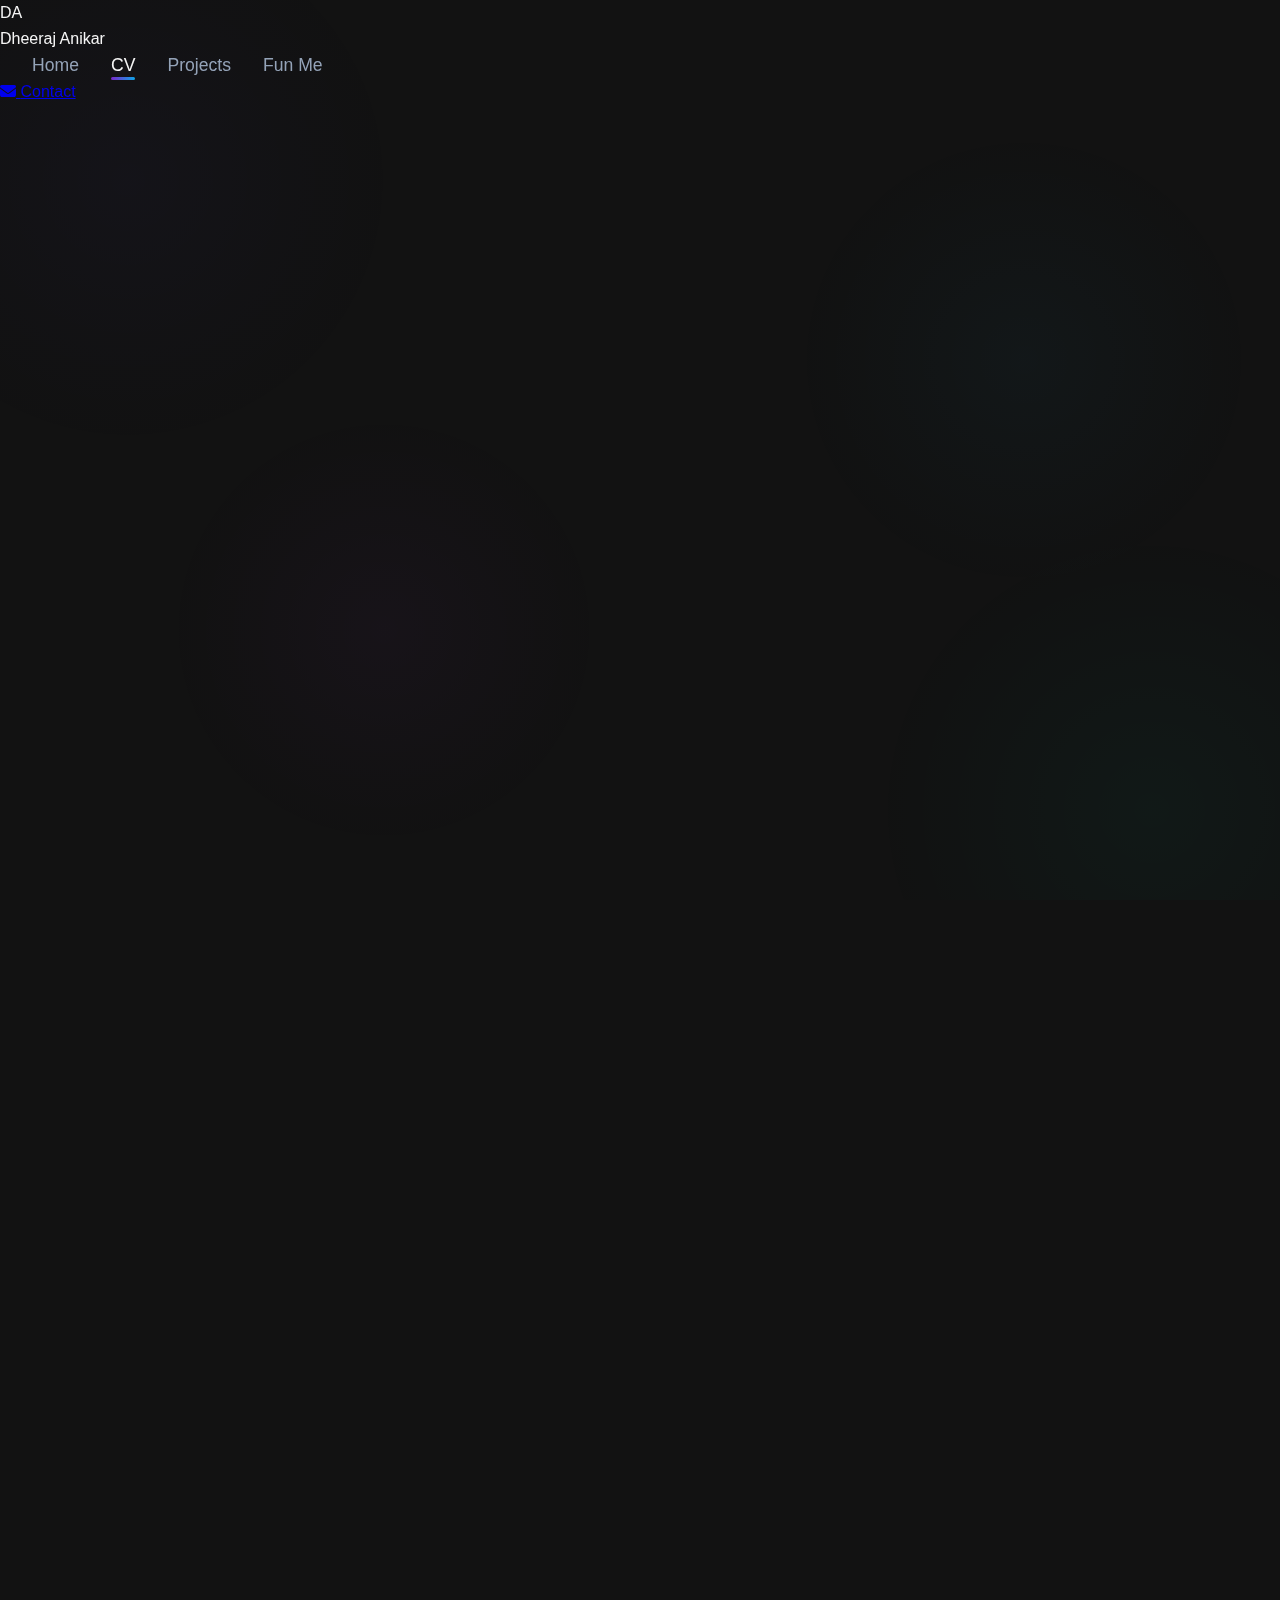
<file: cv.html>
<!DOCTYPE html>
<html lang="en">
<head>
    <meta charset="UTF-8" />
    <meta name="viewport" content="width=device-width, initial-scale=1.0" />
    <title>Dheeraj Anikar | CV</title>

    <!-- Fonts / Icons / Styles -->
    <link rel="stylesheet" href="style.css" />
    <link
        rel="stylesheet"
        href="https://cdnjs.cloudflare.com/ajax/libs/font-awesome/6.4.0/css/all.min.css"
    />
</head>

<body class="site-bg">
    <!-- Global Nav (same as index.html) -->
    <nav class="nav-shell">
        <div class="nav-inner">
            <div class="brand">
                <div class="brand-mark">DA</div>
                <div class="brand-text">Dheeraj Anikar</div>
            </div>

            <ul class="nav-links">
                <li><a href="index.html">Home</a></li>
                <li><a class="active" href="cv.html">CV</a></li>
                <li><a href="projects.html">Projects</a></li>
                <li><a href="fun-me.html">Fun Me</a></li>
            </ul>

            <a class="contact-cta" href="mailto:dheerajanikar.12@gmail.com">
                <i class="fa-solid fa-envelope"></i>
                <span>Contact</span>
            </a>

            <button class="burger" aria-label="Open menu">
                <span></span><span></span><span></span>
            </button>
        </div>
    </nav>

    <!-- CV Wrapper -->
    <main class="cv-shell">
        <!-- Top Card: name + quick profile -->
        <section class="glass-card cv-header-card">
            <div class="cv-header-main">
                <h1 class="cv-name grad-text">Dheeraj Anikar</h1>

                <p class="cv-role">
                    AI Forward-Deployed SME
                </p>

                <p class="cv-summary">
                    I deploy production AI agents (chat, voice, internal assist, QA)
                    into real customer environments and make sure they behave.
                    I work at the intersection of conversation design, integrations,
                    orchestration, and post-deploy monitoring to keep LLM systems
                    safe, auditable, and aligned with business + compliance constraints.
                </p>

                <div class="cv-meta-row">
                    <span class="cv-meta-chip glass-chip">
                        <i class="fa-solid fa-location-dot"></i>
                        Bay Area, California
                    </span>
                    <span class="cv-meta-chip glass-chip">
                        <i class="fa-solid fa-rocket"></i>
                        38+ agents live
                    </span>
                    <span class="cv-meta-chip glass-chip">
                        <i class="fa-solid fa-building-shield"></i>
                        20+ regulated financial institutions
                    </span>
                    <span class="cv-meta-chip glass-chip">
                        <i class="fa-solid fa-shield-halved"></i>
                        Safety, eval & control surfaces
                    </span>
                </div>
            </div>
        </section>

        <!-- Education / Experience / Skills columns -->
        <section class="glass-card cv-body-grid">
            <div class="cv-left-col">
                <!-- Experience -->
                <div class="cv-section">
                    <h2 class="cv-section-title">
                        <span class="cv-section-accent"></span>
                        Experience
                    </h2>

                    <!-- Eltropy -->
                    <div class="experience-item">
                        <div class="exp-header">
                            <div>
                                <h3 class="exp-company">Eltropy Inc.</h3>
                                <div class="exp-title">
                                    AI Forward-Deployed SME
                                </div>
                            </div>
                            <div class="exp-date">June 2024 – Present</div>
                        </div>
                        <ul class="exp-duties">
                            <li>
                                Own end-to-end deployment and implementation of AI chat + voice agents for
                                <span class="highlight-metric">20+ credit unions</span> in
                                regulated financial environments -  requirements capture,
                                conversation design, integrations, launch readiness,
                                and customer training.
                            </li>
                            <li>
                                Shipped and now support
                                <span class="highlight-metric">30+ production agents</span>
                                (member-facing, voice IVR, internal assist, and QA/review agents),
                                focused on measurable containment, call deflection,
                                and first-contact resolution.
                            </li>
                            <li>
                                Built and evolved an internal
                                <span class="skill-tag">Agentic QA framework</span>:
                                orchestrated multi-agent evaluators (persona simulator,
                                test orchestrator, factuality/verifier agent) to generate
                                synthetic conversations, probe failure modes, and surface
                                safety gaps before release.
                            </li>
                            <li>
                                Implemented <span class="skill-tag">retrieval-grounded
                                generation</span> and <span class="skill-tag">verifier loops</span>
                                so agents stay on-policy, respect disclosure / compliance rules,
                                and don’t hallucinate product details or rates.
                            </li>
                            <li>
                                Built a sitemap-driven <span class="skill-tag">Q&A generator</span>
                                and <span class="skill-tag">LLM/RAG evaluation harness</span>
                                in Python using Gemini and Firecrawl to auto-generate and score
                                ground-truth question/answer pairs. Deployed behind
                                <span class="skill-tag">AWS</span> services and
                                <span class="skill-tag">Kubernetes</span> for scalable benchmarking.
                            </li>
                            <li>
                                Designing <span class="skill-tag">agentic web automation</span>
                                workflows using Browserbase + OpenAI: autonomous task agents that
                                can navigate UIs, extract data, and complete multi-step flows
                                for customers (not just answer questions).
                            </li>
                            <li>
                                Built a capacity / bandwidth observability dashboard in
                                <span class="skill-tag">Amazon QuickSight</span> by ingesting
                                GuideCX task data via API and automating ETL with
                                <span class="skill-tag">AWS Lambda</span> +
                                <span class="skill-tag">EventBridge</span>; gave leadership
                                live visibility into delivery load and risk.
                            </li>
                            <li>
                                Authored <span class="skill-tag">Safe AI playbooks</span> and ran
                                <span class="skill-tag">prompt-injection / jailbreak testing</span>.
                                Directly trained both internal teams and customer stakeholders
                                on AI governance, escalation paths, and human-in-the-loop review.
                            </li>
                        </ul>
                    </div>

                    <!-- SwingVision -->
                    <div class="experience-item">
                        <div class="exp-header">
                            <div>
                                <h3 class="exp-company">SwingVision</h3>
                                <div class="exp-title">Data Analyst Intern (AI & Product Insights)</div>
                            </div>
                            <div class="exp-date">May 2023 – August 2023</div>
                        </div>
                        <ul class="exp-duties">
                            <li>
                                Built a supervised learning model to generate
                                match-strategy recommendations for players; improved
                                suggestion accuracy by
                                <span class="highlight-metric">~15%</span>.
                            </li>
                            <li>
                                Automated analytics ingestion using
                                <span class="skill-tag">Python</span> and
                                <span class="skill-tag">REST APIs</span> to pull behavioral
                                and performance data from Amplitude Analytics and unify it for downstream
                                analysis.
                            </li>
                            <li>
                                Prototyped early <span class="skill-tag">LLM / LangChain</span>
                                tooling to generate narrative feedback summaries
                                for players, moving toward automated “match debrief”
                                coaching.
                            </li>
                        </ul>
                    </div>

                    <!-- Bosch -->
                    <div class="experience-item">
                        <div class="exp-header">
                            <div>
                                <h3 class="exp-company">Bosch Global Software Technologies</h3>
                                <div class="exp-title">Engineer, Safety & Risk Analysis</div>
                            </div>
                            <div class="exp-date">Aug 2020 – July 2022</div>
                        </div>
                        <ul class="exp-duties">
                            <li>
                                Built Python automation to accelerate
                                <span class="skill-tag">functional safety analysis</span>
                                for automotive systems — cut recurring manual review effort
                                enough to save roughly ~$10K/year in engineering time.
                            </li>
                            <li>
                                Ran Monte Carlo simulations to stress-test component
                                reliability across operating conditions, feeding results
                                into design and compliance docs.
                            </li>
                            <li>
                                Delivered dashboards (Matplotlib, Seaborn) to visualize
                                risk posture and trendlines for leadership and auditors.
                            </li>
                        </ul>
                    </div>
                </div>

                <!-- Skills -->
                <div class="cv-section">
                    <h2 class="cv-section-title">
                        <span class="cv-section-accent"></span>
                        Skills
                    </h2>

                    <div class="skills-group">
                        <h4>Applied AI / Agent Systems</h4>
                        <div class="skills-list">
                            <span class="skill-item">LLM Agents (chat / voice / IVR)</span>
                            <span class="skill-item">Multi-agent orchestration</span>
                            <span class="skill-item">Agentic QA & verifier loops</span>
                            <span class="skill-item">Retrieval-grounded generation</span>
                            <span class="skill-item">Post-deploy monitoring & eval</span>
                        </div>
                    </div>

                    <div class="skills-group">
                        <h4>ML / GenAI</h4>
                        <div class="skills-list">
                            <span class="skill-item">LLMs / RAG</span>
                            <span class="skill-item">Prompt & policy design</span>
                            <span class="skill-item">Safety / alignment surfaces</span>
                            <span class="skill-item">Fine-tuning (LoRA / Q-LoRA)</span>
                            <span class="skill-item">Synthetic Q&A generation</span>
                        </div>
                    </div>

                    <div class="skills-group">
                        <h4>Languages / Scripting</h4>
                        <div class="skills-list">
                            <span class="skill-item">Python</span>
                            <span class="skill-item">SQL</span>
                            <span class="skill-item">Node.js (beginner)</span>
                            <span class="skill-item">HTML</span>
                        </div>
                    </div>

                    <div class="skills-group">
                        <h4>Infra / Tooling</h4>
                        <div class="skills-list">
                            <span class="skill-item">AWS / Lambda / EventBridge</span>
                            <span class="skill-item">Kubernetes</span>
                            <span class="skill-item">Browser automation (Browserbase)</span>
                            <span class="skill-item">QuickSight dashboards</span>
                        </div>
                    </div>

                    <div class="skills-group">
                        <h4>Delivery / Customer Work</h4>
                        <div class="skills-list">
                            <span class="skill-item">GuideCX & JIRA</span>
                            <span class="skill-item">Customer go-live & UAT</span>
                            <span class="skill-item">Requirements scoping</span>
                            <span class="skill-item">Regulated onboarding & training</span>
                            <span class="skill-item">Executive reporting / capacity planning</span>
                        </div>
                    </div>
                </div>
            </div>

            <!-- Right column -->
            <aside class="cv-right-col">
                <div class="cv-section">
                    <h2 class="cv-section-title">
                        <span class="cv-section-accent"></span>
                        Education
                    </h2>

                    <div class="education-item">
                        <div class="edu-header">
                            <div>
                                <h3 class="edu-school">University of Southern California</h3>
                                <div class="edu-degree">
                                    M.S. Electrical Engineering
                                    <span class="text-fade">
                                        (ML / Intelligent Systems)
                                    </span>
                                </div>
                            </div>
                            <div class="edu-date">Aug 2022 – May 2024</div>
                        </div>
                        <div class="edu-meta">
                            <span class="edu-gpa">GPA: 3.95 / 4.00</span>
                        </div>
                        <div class="edu-courses">
                            Machine Learning, Deep Learning Systems,
                            Large Language Models, Probability & Stats,
                            Decision Analysis, Cloud Computing
                        </div>
                    </div>

                    <div class="education-item">
                        <div class="edu-header">
                            <div>
                                <h3 class="edu-school">PES University</h3>
                                <div class="edu-degree">
                                    B.Tech
                                </div>
                            </div>
                            <div class="edu-date">Aug 2016 – May 2020</div>
                        </div>
                        <div class="edu-meta">
                            <span class="edu-gpa">GPA: 9.44 / 10.00</span>
                        </div>
                        <div class="edu-courses">
                            Parallel & Distributed Computing, Hardware Description Languages,
                            Neural Networks, Data Science, Probability & Statistics
                        </div>
                    </div>
                </div>
            </aside>
        </section>
    </main>

    <script src="script.js"></script>
</body>
</html>
</file>
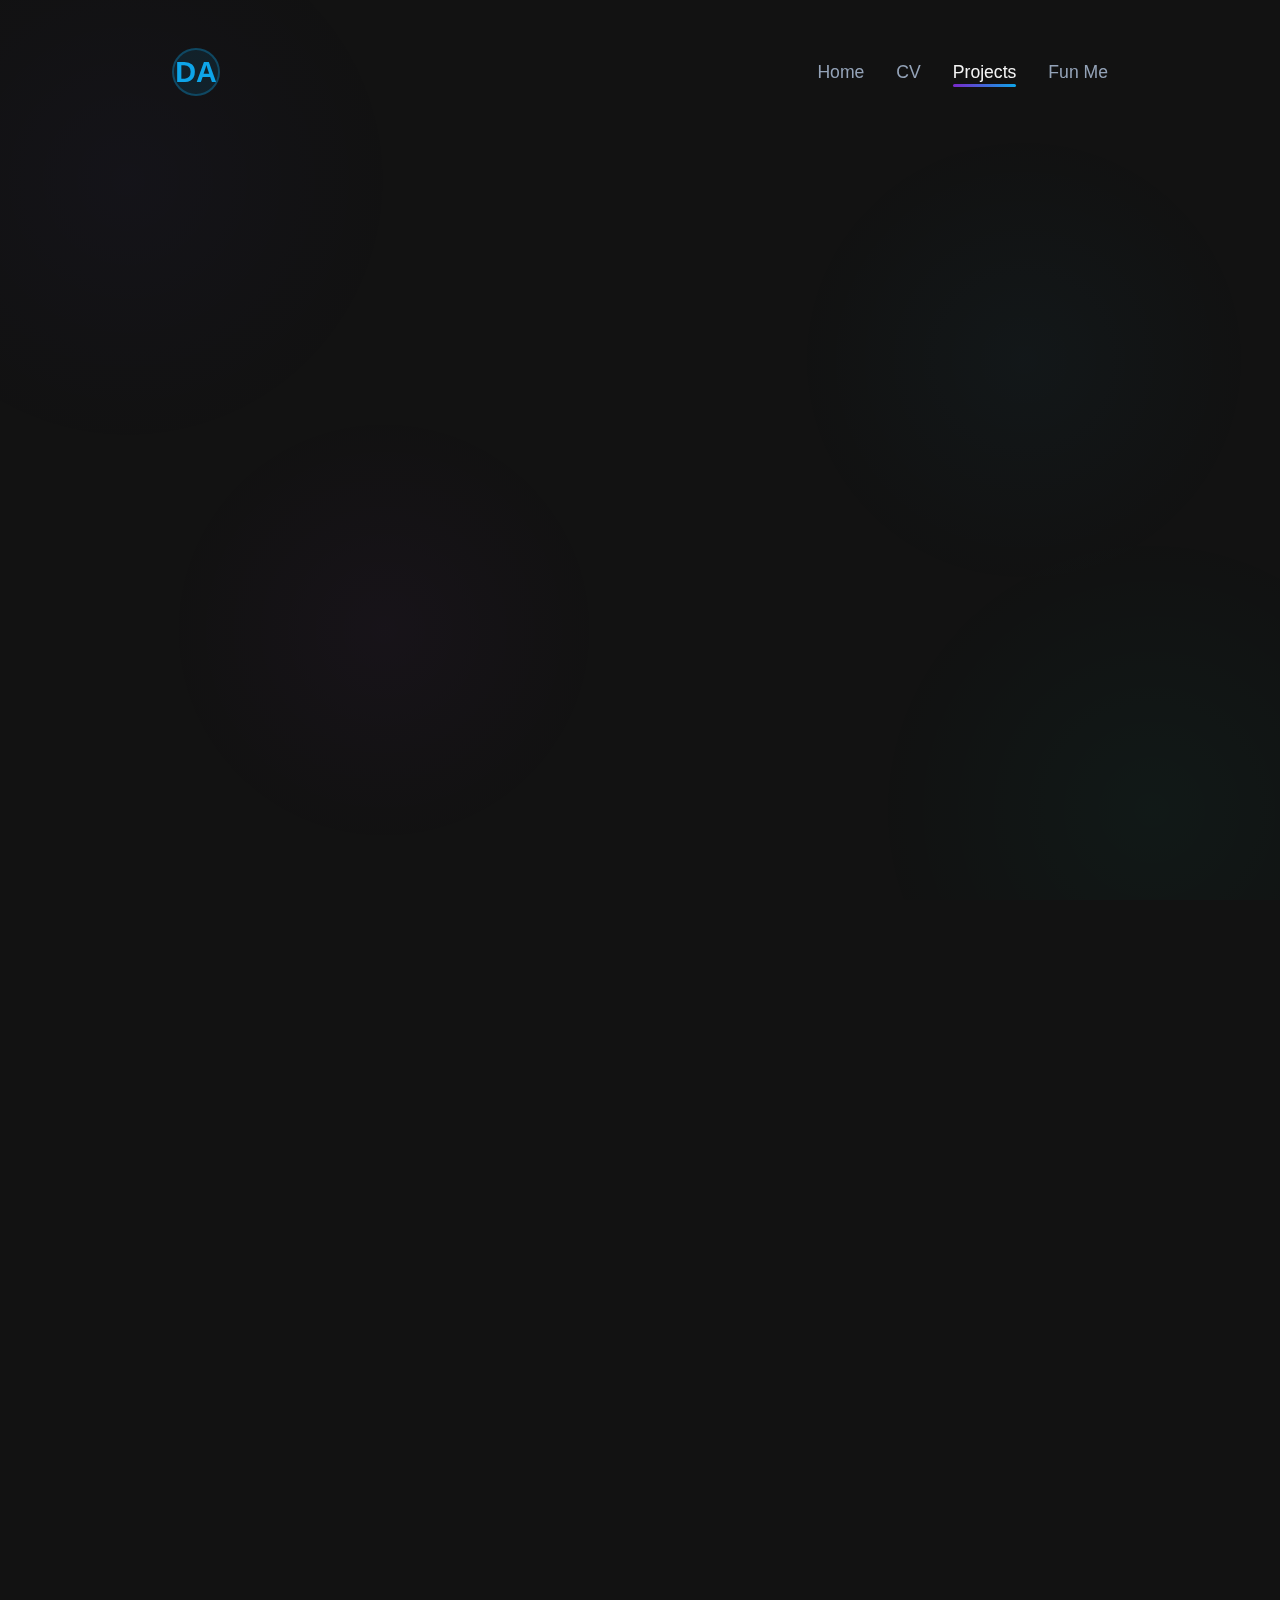
<file: projects.html>
<!DOCTYPE html>
<html lang="en">
<head>
    <meta charset="UTF-8">
    <meta name="viewport" content="width=device-width, initial-scale=1.0">
    <title>Dheeraj Anikar | Projects</title>
    <link rel="stylesheet" href="style.css">
    <!-- Font Awesome for icons -->
    <link rel="stylesheet" href="https://cdnjs.cloudflare.com/ajax/libs/font-awesome/6.4.0/css/all.min.css">
</head>
<body>
    <div class="container">
        <nav class="navbar">
            <div class="logo">DA</div>
            <ul class="nav-links">
                <li><a href="index.html">Home</a></li>
                <li><a href="cv.html">CV</a></li>
                <li><a href="projects.html" class="active">Projects</a></li>
                <li><a href="fun-me.html">Fun Me</a></li>
            </ul>
            <div class="burger">
                <div class="line1"></div>
                <div class="line2"></div>
                <div class="line3"></div>
            </div>
        </nav>
        
        <section id="projects">
            <h2>Projects</h2>
            
            <div class="projects-grid">
                <div class="project-card">
                    <div class="project-icon">
                        <i class="fas fa-scale-balanced"></i>
                    </div>
                    <h3>RAG-based Regulation Policy Evaluation System</h3>
                    <div class="project-meta">
                        <span class="project-date">September 2024</span>
                        <span class="project-achievement">Stanford - LLMxLaw Hackathon, Runner-up</span>
                    </div>
                    <div class="project-description">
                        <p>Developed a RAG engine to combine the power of large language models with a dynamic knowledge base of federal regulations.</p>
                        <ul class="project-details">
                            <li>Integrated <span class="tech-tag">Pinecone</span> as the vector database for storage and retrieval of document embeddings</li>
                            <li>Utilized Pinecone's similarity search capabilities to quickly identify the most relevant regulatory sections</li>
                            <li>Incorporated <span class="tech-tag">Cohere AI</span>'s reranking model to further refine search results</li>
                            <li>Enhanced overall quality of responses using semantic understanding capabilities</li>
                        </ul>
                    </div>
                </div>
                
                <div class="project-card">
                    <div class="project-icon">
                        <i class="fas fa-database"></i>
                    </div>
                    <h3>SQL Query Assistant: Semantic-Driven Generation using Multi-Agent Systems</h3>
                    <div class="project-meta">
                        <span class="project-date">September 2024</span>
                    </div>
                    <div class="project-description">
                        <p>Built a proof-of-concept system using <span class="tech-tag">LangGraph</span> to generate and improve SQL queries through iterative prompt refinement.</p>
                        <p><strong>Implemented three collaborative agents:</strong></p>
                        <ul class="project-details">
                            <li><strong>Query Generator:</strong> Converts natural language to SQL using context-aware prompting</li>
                            <li><strong>Evaluator:</strong> Checks query structure and identifies common inefficiencies</li>
                            <li><strong>Optimizer:</strong> Refines prompts based on pattern recognition from successful queries</li>
                        </ul>
                        <p>Demonstrated <span class="metric">15%</span> improvement in query correctness compared to direct LLM generation on a test set of 50 common database operations.</p>
                    </div>
                </div>
                
                <div class="project-card">
                    <div class="project-icon">
                        <i class="fas fa-comment-dots"></i>
                    </div>
                    <h3>Fine-Tuning Llama-2 and Llama-3 LLMs for FAQ Generation</h3>
                    <div class="project-meta">
                        <span class="project-date">March 2024</span>
                    </div>
                    <div class="project-description">
                        <p>Devised a FAQ generation system in <span class="tech-tag">PyTorch</span> through the fine-tuning of <span class="tech-tag">Llama-2-7B</span> and <span class="tech-tag">Llama-3-8B</span> LLMs.</p>
                        <ul class="project-details">
                            <li>Applied <span class="tech-tag">Quantized-Low Rank Adaptation</span> technique (Q-LoRa) to efficiently fine-tune the models in resource-constrained environments</li>
                            <li>Formulated a prompt-based learning strategy to enhance contextual understanding</li>
                            <li>Benchmarked the fine-tuned Llama models against <span class="tech-tag">Google's Flan T5-Large</span> and <span class="tech-tag">Meta's BART</span></li>
                            <li>Attained a <span class="tech-tag">BERT Score</span> of ~0.8, signifying high fidelity in semantic similarity compared to human-written answers</li>
                        </ul>
                    </div>
                </div>
            </div>
        </section>
    </div>
    <script src="script.js"></script>
</body>
</html>
</file>
<file: style.css>
/* Reset */
* {
    margin: 0;
    padding: 0;
    box-sizing: border-box;
    font-family: 'Poppins', 'Roboto', sans-serif;
}

/* Base Styles */
body {
    background-color: #121212;
    color: #f5f5f5;
    line-height: 1.6;
    padding: 0;
    font-size: 16px;
    position: relative;
    overflow-x: hidden;
    opacity: 0;
    transition: opacity 0.4s ease;
}

/* Neural Network Background */
body::before {
    content: "";
    position: fixed;
    top: 0;
    left: 0;
    width: 100%;
    height: 100%;
    background-image: 
        radial-gradient(circle at 10% 20%, rgba(100, 78, 255, 0.03) 0%, transparent 20%),
        radial-gradient(circle at 80% 40%, rgba(45, 200, 255, 0.03) 0%, transparent 20%),
        radial-gradient(circle at 30% 70%, rgba(200, 70, 255, 0.03) 0%, transparent 20%),
        radial-gradient(circle at 90% 90%, rgba(0, 255, 200, 0.03) 0%, transparent 20%);
    z-index: -1;
}

/* Container */
.container {
    max-width: 1000px;
    margin: 0 auto;
    padding: 2rem;
}

/* Navigation bar */
.navbar {
    display: flex;
    justify-content: space-between;
    align-items: center;
    padding: 1rem 0;
    position: relative;
    z-index: 100;
}

.logo {
    font-size: 1.8rem;
    font-weight: 700;
    color: #0EA5E9;
    background: rgba(14, 165, 233, 0.1);
    width: 48px;
    height: 48px;
    border-radius: 50%;
    display: flex;
    align-items: center;
    justify-content: center;
    border: 2px solid rgba(14, 165, 233, 0.3);
}

.nav-links {
    display: flex;
    list-style: none;
}

.nav-links li {
    margin-left: 2rem;
}

.nav-links a {
    text-decoration: none;
    color: #94a3b8;
    font-weight: 500;
    font-size: 1.1rem;
    position: relative;
    transition: color 0.3s ease;
}

.nav-links a:hover, 
.nav-links a.active {
    color: #f5f5f5;
}

.nav-links a::after {
    content: '';
    position: absolute;
    width: 0;
    height: 3px;
    bottom: -5px;
    left: 0;
    background: linear-gradient(90deg, #7928CA, #0EA5E9);
    transition: width 0.3s ease;
    border-radius: 3px;
}

.nav-links a:hover::after,
.nav-links a.active::after {
    width: 100%;
}

.burger {
    display: none;
    cursor: pointer;
}

.burger div {
    width: 25px;
    height: 3px;
    background-color: #f5f5f5;
    margin: 5px;
    border-radius: 3px;
    transition: all 0.3s ease;
}

/* Header */
header {
    padding: 2rem 0;
    position: relative;
    margin-top: 2rem;
    margin-bottom: 3rem;
    border-top: 1px solid rgba(255, 255, 255, 0.05);
}

.header-content {
    display: flex;
    flex-direction: column;
    align-items: center;
}

/* Title and Subtitle */
.title {
    font-size: 2.5rem;
    font-weight: 700;
    margin-bottom: 1rem;
    background: linear-gradient(90deg, #7928CA, #4F46E5, #0EA5E9, #10B981);
    -webkit-background-clip: text;
    -webkit-text-fill-color: transparent;
    background-size: 300% 100%;
    animation: gradient-shift 15s ease infinite;
    text-align: center;
}

/* Profile Image Styling */
.profile-container {
    margin: 1rem 0 1.5rem;
    position: relative;
    display: flex;
    justify-content: center;
}

.profile-image {
    width: 180px;
    height: 180px;
    border-radius: 50%;
    overflow: hidden;
    position: relative;
    border: 3px solid rgba(14, 165, 233, 0.7);
    box-shadow: 
        0 0 15px rgba(14, 165, 233, 0.5),
        0 0 30px rgba(20, 184, 166, 0.3);
    transition: all 0.3s ease;
}

.profile-image:hover {
    transform: scale(1.05);
    border-color: rgba(79, 70, 229, 0.8);
    box-shadow: 
        0 0 20px rgba(79, 70, 229, 0.6),
        0 0 40px rgba(20, 184, 166, 0.4);
}

.profile-image img {
    width: 100%;
    height: 100%;
    object-fit: cover;
    display: block;
}

.profile-glow {
    position: absolute;
    top: 0;
    left: 0;
    right: 0;
    bottom: 0;
    background: linear-gradient(45deg, rgba(14, 165, 233, 0.2), rgba(79, 70, 229, 0.2));
    pointer-events: none;
}

.subtitle {
    font-size: 1.2rem;
    color: #94a3b8;
    font-weight: 400;
    text-align: center;
    margin-bottom: 2rem;
}

/* Social Links */
.social-links {
    display: flex;
    justify-content: center;
    margin: 1.5rem 0;
}

.social-icon {
    display: flex;
    align-items: center;
    justify-content: center;
    width: 45px;
    height: 45px;
    border-radius: 50%;
    margin: 0 10px;
    font-size: 1.5rem;
    color: #f5f5f5;
    background: rgba(29, 35, 42, 0.8);
    border: 1px solid rgba(255, 255, 255, 0.1);
    transition: all 0.3s ease;
    text-decoration: none;
}

.email-icon:hover {
    background: #EA4335;
    transform: translateY(-3px);
    box-shadow: 0 5px 15px rgba(234, 67, 53, 0.3);
}

.linkedin-icon:hover {
    background: #0077B5;
    transform: translateY(-3px);
    box-shadow: 0 5px 15px rgba(0, 119, 181, 0.3);
}

.github-icon:hover {
    background: #333;
    transform: translateY(-3px);
    box-shadow: 0 5px 15px rgba(51, 51, 51, 0.3);
}

.medium-icon:hover {
    background: #00AB6C;
    transform: translateY(-3px);
    box-shadow: 0 5px 15px rgba(0, 171, 108, 0.3);
}

/* Neural network decoration */
.neural-network {
    position: relative;
    width: 100%;
    height: 60px;
    display: flex;
    justify-content: space-between;
    margin-bottom: 1rem;
}

.node {
    width: 12px;
    height: 12px;
    background: #4F46E5;
    border-radius: 50%;
    position: relative;
}

.node:nth-child(2n) {
    background: #0EA5E9;
}

.node:nth-child(3n) {
    background: #10B981;
}

.node:nth-child(5n) {
    background: #7928CA;
}

/* Main content */
section {
    background: rgba(29, 35, 42, 0.85);
    border-radius: 16px;
    box-shadow: 0 8px 30px rgba(0, 0, 0, 0.3);
    backdrop-filter: blur(8px);
    -webkit-backdrop-filter: blur(8px);
    border: 1px solid rgba(255, 255, 255, 0.05);
    padding: 2.5rem;
    margin-bottom: 3rem;
    position: relative;
    overflow: hidden;
}

section::before {
    content: "";
    position: absolute;
    top: 0;
    left: 0;
    width: 100%;
    height: 5px;
    background: linear-gradient(90deg, #7928CA, #4F46E5, #0EA5E9, #10B981);
    background-size: 300% 100%;
    animation: gradient-shift 15s ease infinite;
}

section h2 {
    color: #f5f5f5;
    margin-bottom: 1.5rem;
    font-size: 1.8rem;
    display: flex;
    align-items: center;
    font-weight: 600;
}

section h2::before {
    content: "";
    display: inline-block;
    width: 8px;
    height: 24px;
    background: #0EA5E9;
    margin-right: 12px;
    border-radius: 4px;
}

section p {
    margin-bottom: 1.5rem;
    font-size: 1.05rem;
    color: #d1d5db;
    line-height: 1.8;
}

/* AI terminology highlight */
.ai-term {
    color: #10B981;
    font-weight: 500;
    position: relative;
    padding: 0 2px;
}

.ai-term::after {
    content: "";
    position: absolute;
    bottom: 0;
    left: 0;
    width: 100%;
    height: 4px;
    background: rgba(16, 185, 129, 0.2);
    border-radius: 2px;
}

.highlight {
    color: #d946ef;
    font-weight: 500;
}

.fact {
    color: #0EA5E9;
    font-weight: 500;
}

/* CV Page Styles */
.cv-container {
    padding: 1rem 0;
}

.cv-section {
    margin-bottom: 2.5rem;
    padding: 1.5rem;
    background: rgba(20, 25, 30, 0.5);
    border-radius: 12px;
    border: 1px solid rgba(255, 255, 255, 0.05);
}

.cv-section h3 {
    color: #0EA5E9;
    margin-bottom: 1.5rem;
    font-size: 1.3rem;
    border-bottom: 1px solid rgba(255, 255, 255, 0.1);
    padding-bottom: 0.5rem;
}

.cv-section h4 {
    color: #f5f5f5;
    font-size: 1.1rem;
    margin-bottom: 0.5rem;
}

.education-item, .experience-item {
    margin-bottom: 1.5rem;
    padding-bottom: 1.5rem;
    border-bottom: 1px solid rgba(255, 255, 255, 0.05);
}

.education-item:last-child, .experience-item:last-child {
    border-bottom: none;
    padding-bottom: 0;
}

.edu-header, .exp-header {
    display: flex;
    justify-content: space-between;
    align-items: center;
    margin-bottom: 0.5rem;
}

.edu-date, .exp-date {
    font-size: 0.9rem;
    color: #94a3b8;
    font-style: italic;
}

.edu-degree, .exp-title {
    color: #d1d5db;
    font-weight: 500;
    margin-bottom: 0.5rem;
}

.edu-gpa {
    color: #10B981;
    font-weight: 500;
    margin-bottom: 0.5rem;
}

.edu-courses {
    color: #94a3b8;
    font-size: 0.95rem;
    line-height: 1.6;
}

.cv-label {
    font-weight: 500;
    color: #d1d5db;
}

.exp-duties {
    list-style-type: none;
    padding-left: 0;
}

.exp-duties li {
    position: relative;
    padding-left: 1.5rem;
    margin-bottom: 0.8rem;
    color: #94a3b8;
    font-size: 0.95rem;
    line-height: 1.6;
}

.exp-duties li::before {
    content: "▹";
    position: absolute;
    left: 0;
    color: #0EA5E9;
}

.skill-tag {
    color: #0EA5E9;
    font-weight: 500;
}

.highlight-metric {
    color: #10B981;
    font-weight: 600;
}

.skills-group {
    margin-bottom: 1.5rem;
}

.skills-group h4 {
    color: #d1d5db;
    font-size: 1rem;
    margin-bottom: 0.8rem;
    font-weight: 500;
}

.skills-list {
    display: flex;
    flex-wrap: wrap;
    gap: 0.6rem;
}

.skill-item {
    background: rgba(14, 165, 233, 0.1);
    color: #d1d5db;
    padding: 0.4rem 0.8rem;
    border-radius: 4px;
    font-size: 0.9rem;
    border: 1px solid rgba(14, 165, 233, 0.3);
    transition: all 0.3s ease;
}

.skill-item:hover {
    background: rgba(14, 165, 233, 0.2);
    transform: translateY(-2px);
}

/* Projects Page Styles */
.projects-grid {
    display: grid;
    grid-template-columns: repeat(auto-fill, minmax(320px, 1fr));
    gap: 2rem;
    margin-top: 2rem;
}

.project-card {
    background: rgba(20, 25, 30, 0.5);
    border-radius: 12px;
    padding: 1.8rem;
    border: 1px solid rgba(255, 255, 255, 0.05);
    transition: transform 0.3s ease, box-shadow 0.3s ease;
    height: 100%;
    display: flex;
    flex-direction: column;
}

.project-card:hover {
    transform: translateY(-10px);
    box-shadow: 0 15px 30px rgba(0, 0, 0, 0.2);
}

.project-icon {
    display: flex;
    align-items: center;
    justify-content: center;
    width: 60px;
    height: 60px;
    background: linear-gradient(135deg, #4F46E5, #0EA5E9);
    border-radius: 12px;
    margin-bottom: 1.2rem;
    font-size: 1.8rem;
    color: white;
}

.project-card h3 {
    color: #f5f5f5;
    margin-bottom: 1rem;
    font-size: 1.2rem;
    line-height: 1.4;
}

.project-meta {
    display: flex;
    flex-wrap: wrap;
    gap: 1rem;
    margin-bottom: 1rem;
    font-size: 0.85rem;
}

.project-date {
    color: #94a3b8;
}

.project-achievement {
    color: #10B981;
    font-weight: 500;
}

.project-description p {
    color: #d1d5db;
    font-size: 0.95rem;
    margin-bottom: 1rem;
    line-height: 1.6;
}

.project-details {
    list-style-type: none;
    padding-left: 0;
    margin-bottom: 1rem;
}

.project-details li {
    position: relative;
    padding-left: 1.2rem;
    margin-bottom: 0.6rem;
    color: #94a3b8;
    font-size: 0.9rem;
    line-height: 1.6;
}

.project-details li::before {
    content: "•";
    position: absolute;
    left: 0;
    color: #0EA5E9;
}

.tech-tag {
    color: #d946ef;
    font-weight: 500;
}

.metric {
    color: #10B981;
    font-weight: 600;
}

/* Fun Me Page Styles */
.fun-container {
    padding: 1rem 0;
}

.fun-intro {
    text-align: center;
    margin-bottom: 2rem;
    font-size: 1.1rem;
    color: #d1d5db;
}

.fun-section {
    margin-bottom: 2rem;
    padding: 1.5rem;
    background: rgba(20, 25, 30, 0.5);
    border-radius: 12px;
    border: 1px solid rgba(255, 255, 255, 0.05);
}

.fun-section h3 {
    color: #10B981;
    margin-bottom: 1rem;
    font-size: 1.3rem;
}

/* Animations */
@keyframes gradient-shift {
    0% { background-position: 0% 50%; }
    50% { background-position: 100% 50%; }
    100% { background-position: 0% 50%; }
}

@keyframes fadeIn {
    from { 
        opacity: 0;
        transform: translateY(20px);
    }
    to { 
        opacity: 1;
        transform: translateY(0);
    }
}

@keyframes navLinkFade {
    from {
        opacity: 0;
        transform: translateX(50px);
    }
    to {
        opacity: 1;
        transform: translateX(0);
    }
}

/* Fade-in animations for content sections */
.fade-in {
    opacity: 0;
    transform: translateY(20px);
    animation: fadeIn 0.6s ease forwards;
}

.fade-in-delay-1 {
    animation-delay: 0.1s;
}

.fade-in-delay-2 {
    animation-delay: 0.2s;
}

.fade-in-delay-3 {
    animation-delay: 0.3s;
}

.fade-in-delay-4 {
    animation-delay: 0.4s;
}

.fade-in-delay-5 {
    animation-delay: 0.5s;
}

/* Responsive design */
@media (max-width: 768px) {
    .container {
        padding: 1rem;
    }
    
    .nav-links {
        position: absolute;
        right: 0;
        top: 70px;
        background: rgba(29, 35, 42, 0.95);
        backdrop-filter: blur(10px);
        display: flex;
        flex-direction: column;
        align-items: center;
        width: 50%;
        transform: translateX(100%);
        transition: transform 0.5s ease-in;
        border-radius: 10px 0 0 10px;
        box-shadow: -5px 5px 15px rgba(0, 0, 0, 0.2);
        padding: 1.5rem;
        z-index: 100;
    }
    
    .nav-links li {
        margin: 1.2rem 0;
    }
    
    .burger {
        display: block;
    }
    
    .nav-active {
        transform: translateX(0%);
    }
    
    /* Burger animation */
    .toggle .line1 {
        transform: rotate(-45deg) translate(-5px, 6px);
    }
    
    .toggle .line2 {
        opacity: 0;
    }
    
    .toggle .line3 {
        transform: rotate(45deg) translate(-5px, -6px);
    }
    
    header {
        padding: 1.5rem 0;
    }
    
    .title {
        font-size: 2rem;
    }
    
    section {
        padding: 1.5rem;
    }
    
    .social-links {
        flex-wrap: wrap;
    }
    
    .social-icon {
        margin: 0.5rem;
    }
}/* Reset */
* {
    margin: 0;
    padding: 0;
    box-sizing: border-box;
    font-family: 'Poppins', 'Roboto', sans-serif;
}

/* Base Styles */
body {
    background-color: #121212;
    color: #f5f5f5;
    line-height: 1.6;
    padding: 0;
    font-size: 16px;
    position: relative;
    overflow-x: hidden;
}

/* Neural Network Background */
body::before {
    content: "";
    position: fixed;
    top: 0;
    left: 0;
    width: 100%;
    height: 100%;
    background-image: 
        radial-gradient(circle at 10% 20%, rgba(100, 78, 255, 0.03) 0%, transparent 20%),
        radial-gradient(circle at 80% 40%, rgba(45, 200, 255, 0.03) 0%, transparent 20%),
        radial-gradient(circle at 30% 70%, rgba(200, 70, 255, 0.03) 0%, transparent 20%),
        radial-gradient(circle at 90% 90%, rgba(0, 255, 200, 0.03) 0%, transparent 20%);
    z-index: -1;
}

/* Container */
.container {
    max-width: 1000px;
    margin: 0 auto;
    padding: 2rem;
}

/* Navigation bar */
.navbar {
    display: flex;
    justify-content: space-between;
    align-items: center;
    padding: 1rem 0;
    position: relative;
    z-index: 100;
}

.logo {
    font-size: 1.8rem;
    font-weight: 700;
    color: #0EA5E9;
    background: rgba(14, 165, 233, 0.1);
    width: 48px;
    height: 48px;
    border-radius: 50%;
    display: flex;
    align-items: center;
    justify-content: center;
    border: 2px solid rgba(14, 165, 233, 0.3);
}

.nav-links {
    display: flex;
    list-style: none;
}

.nav-links li {
    margin-left: 2rem;
}

.nav-links a {
    text-decoration: none;
    color: #94a3b8;
    font-weight: 500;
    font-size: 1.1rem;
    position: relative;
    transition: color 0.3s ease;
}

.nav-links a:hover, 
.nav-links a.active {
    color: #f5f5f5;
}

.nav-links a::after {
    content: '';
    position: absolute;
    width: 0;
    height: 3px;
    bottom: -5px;
    left: 0;
    background: linear-gradient(90deg, #7928CA, #0EA5E9);
    transition: width 0.3s ease;
    border-radius: 3px;
}

.nav-links a:hover::after,
.nav-links a.active::after {
    width: 100%;
}

.burger {
    display: none;
    cursor: pointer;
}

.burger div {
    width: 25px;
    height: 3px;
    background-color: #f5f5f5;
    margin: 5px;
    border-radius: 3px;
    transition: all 0.3s ease;
}

/* Header */
header {
    padding: 2rem 0;
    position: relative;
    margin-top: 2rem;
    margin-bottom: 3rem;
    border-top: 1px solid rgba(255, 255, 255, 0.05);
}

.header-content {
    display: flex;
    flex-direction: column;
    align-items: center;
}

/* Social Links */
.social-links {
    display: flex;
    justify-content: center;
    margin: 1.5rem 0;
}

.social-icon {
    display: flex;
    align-items: center;
    justify-content: center;
    width: 45px;
    height: 45px;
    border-radius: 50%;
    margin: 0 10px;
    font-size: 1.5rem;
    color: #f5f5f5;
    background: rgba(29, 35, 42, 0.8);
    border: 1px solid rgba(255, 255, 255, 0.1);
    transition: all 0.3s ease;
    text-decoration: none;
}

.email-icon:hover {
    background: #EA4335;
    transform: translateY(-3px);
    box-shadow: 0 5px 15px rgba(234, 67, 53, 0.3);
}

.linkedin-icon:hover {
    background: #0077B5;
    transform: translateY(-3px);
    box-shadow: 0 5px 15px rgba(0, 119, 181, 0.3);
}

.github-icon:hover {
    background: #333;
    transform: translateY(-3px);
    box-shadow: 0 5px 15px rgba(51, 51, 51, 0.3);
}

.medium-icon:hover {
    background: #00AB6C;
    transform: translateY(-3px);
    box-shadow: 0 5px 15px rgba(0, 171, 108, 0.3);
}

/* Title and Subtitle */
.title {
    font-size: 2.5rem;
    font-weight: 700;
    margin-bottom: 1rem;
    background: linear-gradient(90deg, #7928CA, #4F46E5, #0EA5E9, #10B981);
    -webkit-background-clip: text;
    -webkit-text-fill-color: transparent;
    background-size: 300% 100%;
    animation: gradient-shift 15s ease infinite;
    text-align: center;
}

/* Profile Image Styling */
.profile-container {
    margin: 1rem 0 1.5rem;
    position: relative;
    display: flex;
    justify-content: center;
}

.profile-image {
    width: 180px;
    height: 180px;
    border-radius: 50%;
    overflow: hidden;
    position: relative;
    border: 3px solid rgba(14, 165, 233, 0.7);
    box-shadow: 
        0 0 15px rgba(14, 165, 233, 0.5),
        0 0 30px rgba(20, 184, 166, 0.3);
    transition: all 0.3s ease;
}

.profile-image:hover {
    transform: scale(1.05);
    border-color: rgba(79, 70, 229, 0.8);
    box-shadow: 
        0 0 20px rgba(79, 70, 229, 0.6),
        0 0 40px rgba(20, 184, 166, 0.4);
}

.profile-image img {
    width: 100%;
    height: 100%;
    object-fit: cover;
    display: block;
}

.profile-glow {
    position: absolute;
    top: 0;
    left: 0;
    right: 0;
    bottom: 0;
    background: linear-gradient(45deg, rgba(14, 165, 233, 0.2), rgba(79, 70, 229, 0.2));
    pointer-events: none;
}

.subtitle {
    font-size: 1.2rem;
    color: #94a3b8;
    font-weight: 400;
    text-align: center;
    margin-bottom: 2rem;
}

/* Neural network decoration */
.neural-network {
    position: relative;
    width: 100%;
    height: 60px;
    display: flex;
    justify-content: space-between;
    margin-bottom: 1rem;
}

.node {
    width: 12px;
    height: 12px;
    background: #4F46E5;
    border-radius: 50%;
    position: relative;
}

.node:nth-child(2n) {
    background: #0EA5E9;
}

.node:nth-child(3n) {
    background: #10B981;
}

.node:nth-child(5n) {
    background: #7928CA;
}

/* Main content */
section {
    background: rgba(29, 35, 42, 0.85);
    border-radius: 16px;
    box-shadow: 0 8px 30px rgba(0, 0, 0, 0.3);
    backdrop-filter: blur(8px);
    -webkit-backdrop-filter: blur(8px);
    border: 1px solid rgba(255, 255, 255, 0.05);
    padding: 2.5rem;
    margin-bottom: 3rem;
    position: relative;
    overflow: hidden;
}

section::before {
    content: "";
    position: absolute;
    top: 0;
    left: 0;
    width: 100%;
    height: 5px;
    background: linear-gradient(90deg, #7928CA, #4F46E5, #0EA5E9, #10B981);
    background-size: 300% 100%;
    animation: gradient-shift 15s ease infinite;
}

section h2 {
    color: #f5f5f5;
    margin-bottom: 1.5rem;
    font-size: 1.8rem;
    display: flex;
    align-items: center;
    font-weight: 600;
}

section h2::before {
    content: "";
    display: inline-block;
    width: 8px;
    height: 24px;
    background: #0EA5E9;
    margin-right: 12px;
    border-radius: 4px;
}

section p {
    margin-bottom: 1.5rem;
    font-size: 1.05rem;
    color: #d1d5db;
    line-height: 1.8;
}

/* AI terminology highlight */
.ai-term {
    color: #10B981;
    font-weight: 500;
    position: relative;
    padding: 0 2px;
}

.ai-term::after {
    content: "";
    position: absolute;
    bottom: 0;
    left: 0;
    width: 100%;
    height: 4px;
    background: rgba(16, 185, 129, 0.2);
    border-radius: 2px;
}

.highlight {
    color: #d946ef;
    font-weight: 500;
}

.fact {
    color: #0EA5E9;
    font-weight: 500;
}

/* CV Page Styles */
.cv-container {
    padding: 1rem 0;
}

.cv-section {
    margin-bottom: 2.5rem;
    padding: 1.5rem;
    background: rgba(20, 25, 30, 0.5);
    border-radius: 12px;
    border: 1px solid rgba(255, 255, 255, 0.05);
}

.cv-section h3 {
    color: #0EA5E9;
    margin-bottom: 1.5rem;
    font-size: 1.3rem;
    border-bottom: 1px solid rgba(255, 255, 255, 0.1);
    padding-bottom: 0.5rem;
}

.cv-section h4 {
    color: #f5f5f5;
    font-size: 1.1rem;
    margin-bottom: 0.5rem;
}

.education-item, .experience-item {
    margin-bottom: 1.5rem;
    padding-bottom: 1.5rem;
    border-bottom: 1px solid rgba(255, 255, 255, 0.05);
}

.education-item:last-child, .experience-item:last-child {
    border-bottom: none;
    padding-bottom: 0;
}

.edu-header, .exp-header {
    display: flex;
    justify-content: space-between;
    align-items: center;
    margin-bottom: 0.5rem;
}

.edu-date, .exp-date {
    font-size: 0.9rem;
    color: #94a3b8;
    font-style: italic;
}

.edu-degree, .exp-title {
    color: #d1d5db;
    font-weight: 500;
    margin-bottom: 0.5rem;
}

.edu-gpa {
    color: #10B981;
    font-weight: 500;
    margin-bottom: 0.5rem;
}

.edu-courses {
    color: #94a3b8;
    font-size: 0.95rem;
    line-height: 1.6;
}

.cv-label {
    font-weight: 500;
    color: #d1d5db;
}

.exp-duties {
    list-style-type: none;
    padding-left: 0;
}

.exp-duties li {
    position: relative;
    padding-left: 1.5rem;
    margin-bottom: 0.8rem;
    color: #94a3b8;
    font-size: 0.95rem;
    line-height: 1.6;
}

.exp-duties li::before {
    content: "▹";
    position: absolute;
    left: 0;
    color: #0EA5E9;
}

.skill-tag {
    color: #0EA5E9;
    font-weight: 500;
}

.highlight-metric {
    color: #10B981;
    font-weight: 600;
}

.skills-group {
    margin-bottom: 1.5rem;
}

.skills-group h4 {
    color: #d1d5db;
    font-size: 1rem;
    margin-bottom: 0.8rem;
    font-weight: 500;
}

.skills-list {
    display: flex;
    flex-wrap: wrap;
    gap: 0.6rem;
}

.skill-item {
    background: rgba(14, 165, 233, 0.1);
    color: #d1d5db;
    padding: 0.4rem 0.8rem;
    border-radius: 4px;
    font-size: 0.9rem;
    border: 1px solid rgba(14, 165, 233, 0.3);
    transition: all 0.3s ease;
}

.skill-item:hover {
    background: rgba(14, 165, 233, 0.2);
    transform: translateY(-2px);
}

/* Projects Page Styles */
.projects-grid {
    display: grid;
    grid-template-columns: repeat(auto-fill, minmax(320px, 1fr));
    gap: 2rem;
    margin-top: 2rem;
}

.project-card {
    background: rgba(20, 25, 30, 0.5);
    border-radius: 12px;
    padding: 1.8rem;
    border: 1px solid rgba(255, 255, 255, 0.05);
    transition: transform 0.3s ease, box-shadow 0.3s ease;
    height: 100%;
    display: flex;
    flex-direction: column;
}

.project-card:hover {
    transform: translateY(-10px);
    box-shadow: 0 15px 30px rgba(0, 0, 0, 0.2);
}

.project-icon {
    display: flex;
    align-items: center;
    justify-content: center;
    width: 60px;
    height: 60px;
    background: linear-gradient(135deg, #4F46E5, #0EA5E9);
    border-radius: 12px;
    margin-bottom: 1.2rem;
    font-size: 1.8rem;
    color: white;
}

.project-card h3 {
    color: #f5f5f5;
    margin-bottom: 1rem;
    font-size: 1.2rem;
    line-height: 1.4;
}

.project-meta {
    display: flex;
    flex-wrap: wrap;
    gap: 1rem;
    margin-bottom: 1rem;
    font-size: 0.85rem;
}

.project-date {
    color: #94a3b8;
}

.project-achievement {
    color: #10B981;
    font-weight: 500;
}

.project-description p {
    color: #d1d5db;
    font-size: 0.95rem;
    margin-bottom: 1rem;
    line-height: 1.6;
}

.project-details {
    list-style-type: none;
    padding-left: 0;
    margin-bottom: 1rem;
}

.project-details li {
    position: relative;
    padding-left: 1.2rem;
    margin-bottom: 0.6rem;
    color: #94a3b8;
    font-size: 0.9rem;
    line-height: 1.6;
}

.project-details li::before {
    content: "•";
    position: absolute;
    left: 0;
    color: #0EA5E9;
}

.tech-tag {
    color: #d946ef;
    font-weight: 500;
}

.metric {
    color: #10B981;
    font-weight: 600;
}

/* Fun Me Page Styles */
.fun-container {
    padding: 1rem 0;
}

.fun-intro {
    text-align: center;
    margin-bottom: 2rem;
    font-size: 1.1rem;
    color: #d1d5db;
}

.fun-section {
    margin-bottom: 2rem;
    padding: 1.5rem;
    background: rgba(20, 25, 30, 0.5);
    border-radius: 12px;
    border: 1px solid rgba(255, 255, 255, 0.05);
}

.fun-section h3 {
    color: #10B981;
    margin-bottom: 1rem;
    font-size: 1.3rem;
}

/* Responsive design */
@media (max-width: 768px) {
    .container {
        padding: 1rem;
    }
    
    .nav-links {
        position: absolute;
        right: 0;
        top: 70px;
        background: rgba(29, 35, 42, 0.95);
        backdrop-filter: blur(10px);
        display: flex;
        flex-direction: column;
        align-items: center;
        width: 50%;
        transform: translateX(100%);
        transition: transform 0.5s ease-in;
        border-radius: 10px 0 0 10px;
        box-shadow: -5px 5px 15px rgba(0, 0, 0, 0.2);
        padding: 1.5rem;
        z-index: 100;
    }
    
    .nav-links li {
        margin: 1.2rem 0;
    }
    
    .burger {
        display: block;
    }
    
    .nav-active {
        transform: translateX(0%);
    }
    
    /* Burger animation */
    .toggle .line1 {
        transform: rotate(-45deg) translate(-5px, 6px);
    }
    
    .toggle .line2 {
        opacity: 0;
    }
    
    .toggle .line3 {
        transform: rotate(45deg) translate(-5px, -6px);
    }
    
    header {
        padding: 1.5rem 0;
    }
    
    .title {
        font-size: 2rem;
    }
    
    section {
        padding: 1.5rem;
    }
    
    .social-links {
        flex-wrap: wrap;
    }
    
    .social-icon {
        margin: 0.5rem;
    }
}
</file>
